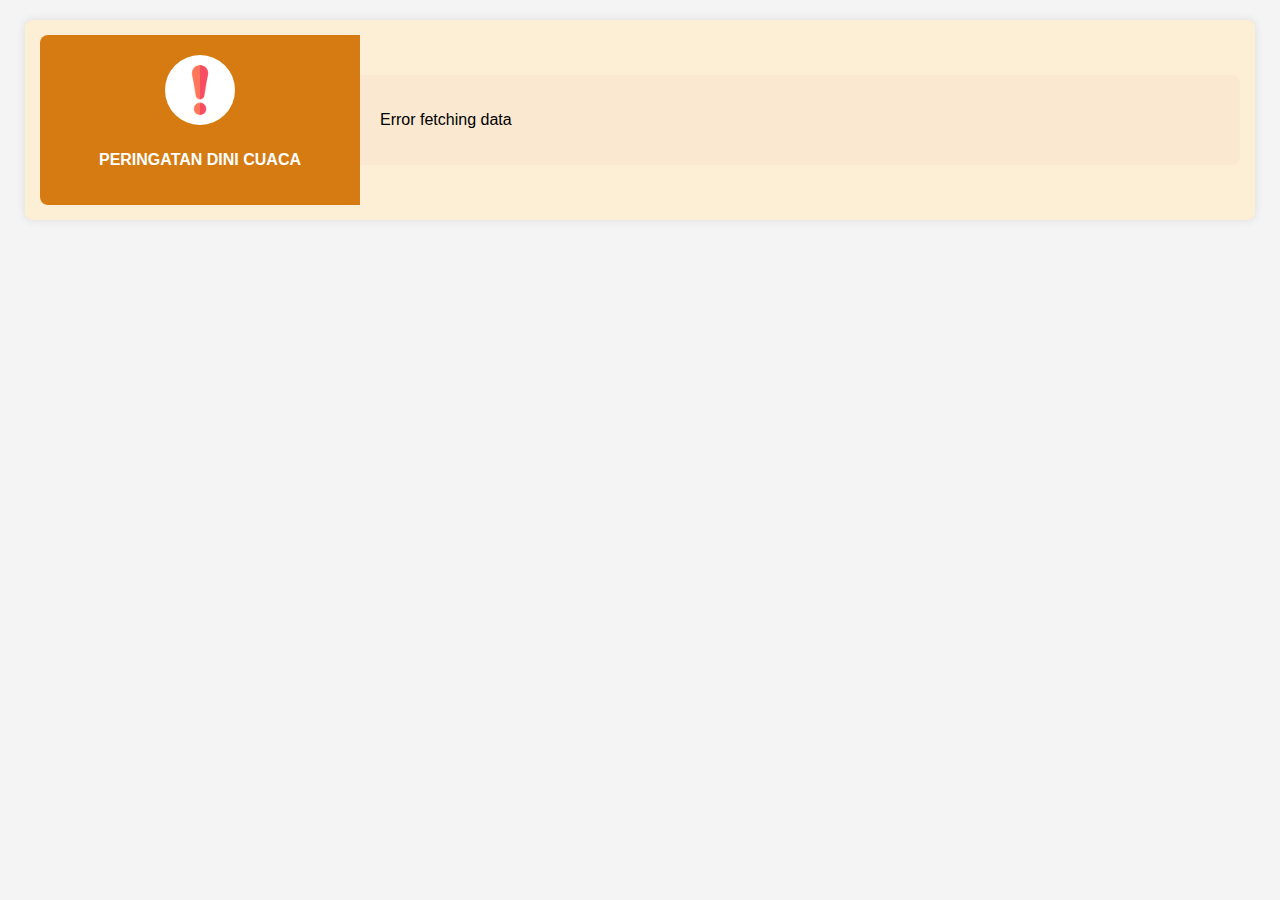
<file: Peringatan dini/index.html>
<!DOCTYPE html>
<html lang="en">
  <head>
    <meta charset="UTF-8" />
    <meta name="viewport" content="width=device-width, initial-scale=1.0" />
    <title>Peringatan Dini Cuaca</title>
    <link rel="stylesheet" href="styles.css" />
  </head>
  <body>
    <div class="weather-warning-container">
      <div class="warning-left">
        <img src="warning-icon.png" alt="Warning Icon" class="warning-icon" />
        <p>PERINGATAN DINI CUACA</p>
      </div>
      <div class="warning-right">
        <div id="warning-content">
          <!-- Dynamic content from JavaScript will be inserted here -->
        </div>
      </div>
    </div>

    <!-- Popup Modal -->
    <div id="img-popup" class="popup-container">
      <span class="close-popup">&times;</span>
      <img class="popup-content" id="popup-image" />
    </div>

    <script src="index.js"></script>
    <!-- Link to the external JavaScript file -->
  </body>
</html>
</file>
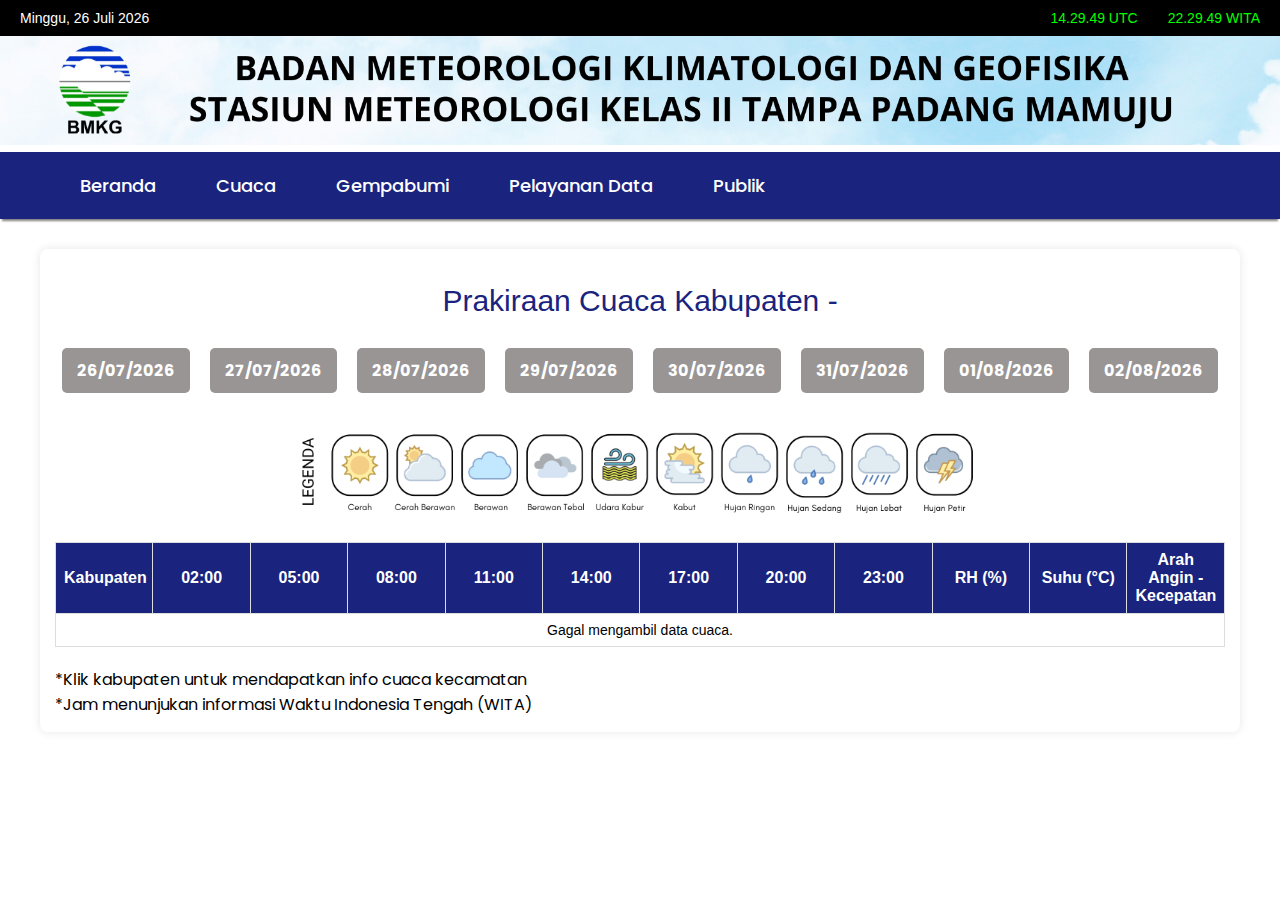
<file: kabupaten.html>
<!DOCTYPE html>
<html lang="id">
  <head>
    <meta charset="UTF-8" />
    <meta name="viewport" content="width=device-width, initial-scale=1.0" />
    <title>Prakiraan Cuaca Kabupaten</title>
    <link rel="stylesheet" href="styles.css" />
    <link rel="preconnect" href="https://fonts.googleapis.com" />
    <link rel="preconnect" href="https://fonts.gstatic.com" crossorigin />
    <link
      href="https://fonts.googleapis.com/css2?family=Poppins:ital,wght@0,100;0,200;0,300;0,400;0,500;0,600;0,700;0,800;0,900;1,100;1,200;1,300;1,400;1,500;1,600;1,700;1,800;1,900&display=swap"
      rel="stylesheet"
    />
  </head>
  <body>
    <header>
      <div id="date-container">
        <div id="tanggal"></div>
        <div class="waktu-container">
          <div id="datetime-utc"></div>
          <div id="datetime-wita"></div>
        </div>
      </div>
    </header>
    <a href="index.html"
      ><img src="/icons/head.png" alt="" style="width: 100%"
    /></a>
    <!-- HEADER NAVIGATION -->
    <nav class="nav-header">
      <div class="container">
        <!-- Navbar Toggle Button for Mobile View -->
        <div class="navbar-toggle" id="navbar-toggle">
          <span></span>
          <span></span>
          <span></span>
        </div>

        <!-- Navbar Menu -->
        <ul class="nav-header-menu" id="navbar-menu">
          <li class="dropdown">
            <a href="#" class="dropdown-toggle">Beranda</a>
            <ul class="dropdown-menu">
              <li><a href="visi-misi.html">Visi dan Misi</a></li>
              <li><a href="#">Tugas dan Fungsi</a></li>
              <li>
                <a href="struktur-organisasi.html">Struktur Organisasi</a>
              </li>
            </ul>
          </li>
          <li class="dropdown">
            <a href="#" class="dropdown-toggle">Cuaca</a>
            <ul class="dropdown-menu">
              <li><a href="kabupaten.html">Prakiraan Cuaca</a></li>
              <li><a href="cuaca-wisata.html">Prakiraan Cuaca Wisata</a></li>
              <li><a href="cuaca-bandara.html">Prakiraan Cuaca Bandara</a></li>
              <li>
                <a href="peringatan-3harian.html">Peringatan Dini 3 Harian</a>
              </li>
            </ul>
          </li>
          <li>
            <a class="dropdown-toggle" href="gempa-dirasakan.html">Gempabumi</a>
          </li>
          <li class="dropdown">
            <a href="#" class="dropdown-toggle">Pelayanan Data</a>
            <ul class="dropdown-menu">
              <li><a href="#">Pelayanan Data Daring</a></li>
              <li><a href="#">Biaya Layanan</a></li>
              <li><a href="#">Alur Pelayanan</a></li>
            </ul>
          </li>
          <li class="dropdown">
            <a href="#" class="dropdown-toggle">Publik</a>
            <ul class="dropdown-menu">
              <li><a href="#">Aduan</a></li>
              <li><a href="#">Kritik dan Saran</a></li>
            </ul>
          </li>
        </ul>
      </div>
    </nav>
    <!-------------------------------------------------->
    <div class="container-cuaca">
      <h1 style="font-size: 30px">
        Prakiraan Cuaca Kabupaten -
        <span id="selected-date">
          <!-- This span will hold the dynamically updated date -->
          <!-- Initial content will be updated by JavaScript -->
        </span>
      </h1>

      <!-- Navbar for next 7 days -->
      <nav class="nav-cuaca">
        <ul id="nav-days">
          <!-- Days will be dynamically inserted here -->
        </ul>
      </nav>
      <img class="legenda" src="/icons/legend_sus.jpg" alt="legenda" />

      <!-- Table for Kabupaten Weather Data -->
      <table id="weather-table">
        <thead>
          <tr>
            <th>Kabupaten</th>
            <th>02:00</th>
            <th>05:00</th>
            <th>08:00</th>
            <th>11:00</th>
            <th>14:00</th>
            <th>17:00</th>
            <th>20:00</th>
            <th>23:00</th>
            <th>RH (%)</th>
            <th>Suhu (°C)</th>
            <th>Arah Angin - Kecepatan</th>
          </tr>
        </thead>
        <tbody>
          <!-- Weather data will be dynamically inserted here -->
        </tbody>
      </table>
      <div class="keterangan">
        <p>*Klik kabupaten untuk mendapatkan info cuaca kecamatan</p>
        <p>*Jam menunjukan informasi Waktu Indonesia Tengah (WITA)</p>
      </div>
    </div>

    <script src="script.js"></script>
  </body>
</html>
</file>
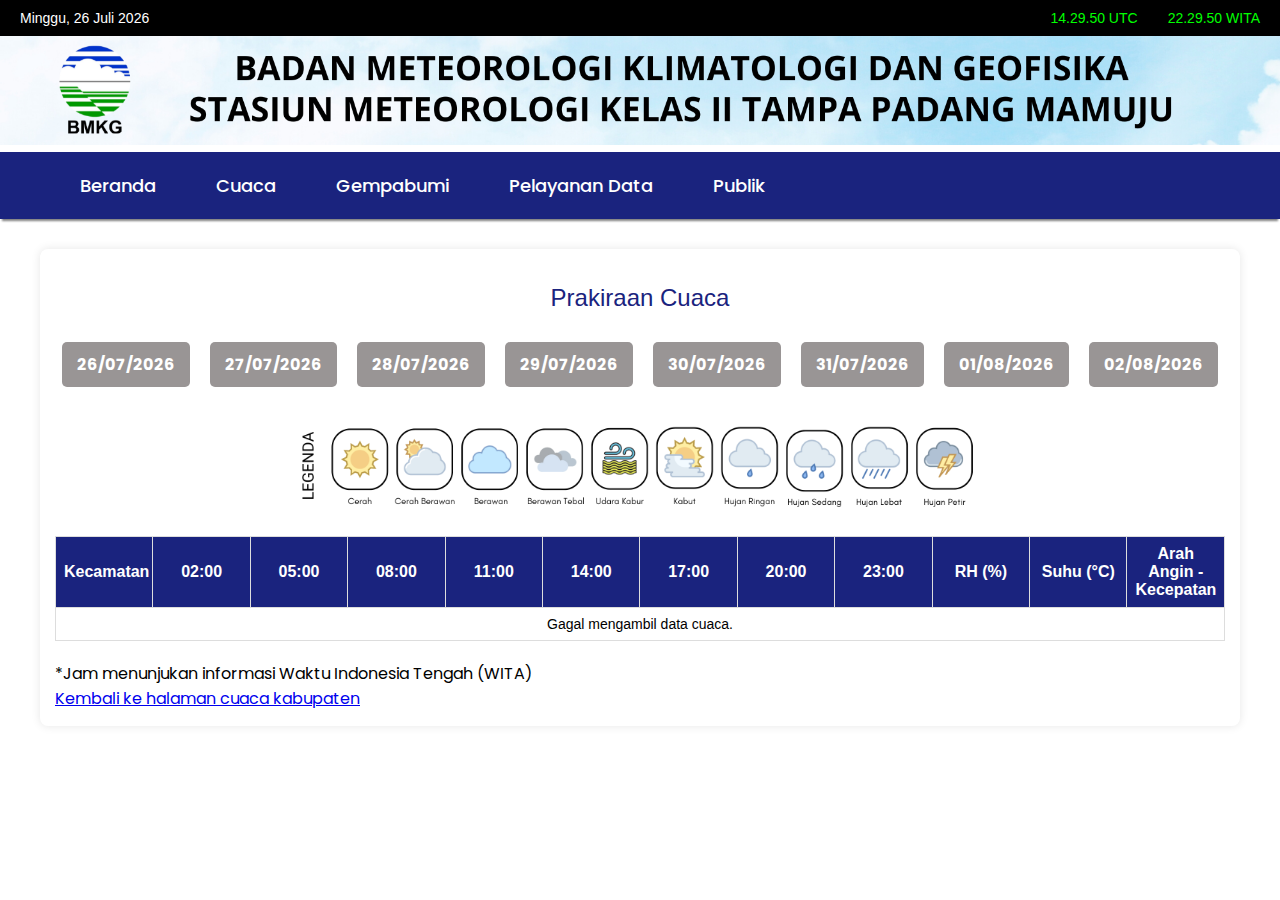
<file: kecamatan.html>
<!DOCTYPE html>
<html lang="id">
  <head>
    <meta charset="UTF-8" />
    <meta name="viewport" content="width=device-width, initial-scale=1.0" />
    <title>Prakiraan Cuaca Kecamatan</title>
    <link rel="stylesheet" href="styles.css" />
    <link rel="preconnect" href="https://fonts.googleapis.com" />
    <link rel="preconnect" href="https://fonts.gstatic.com" crossorigin />
    <link
      href="https://fonts.googleapis.com/css2?family=Poppins:ital,wght@0,100;0,200;0,300;0,400;0,500;0,600;0,700;0,800;0,900;1,100;1,200;1,300;1,400;1,500;1,600;1,700;1,800;1,900&display=swap"
      rel="stylesheet"
    />
  </head>
  <body>
    <header>
      <div id="date-container">
        <div id="tanggal"></div>
        <div class="waktu-container">
          <div id="datetime-utc"></div>
          <div id="datetime-wita"></div>
        </div>
      </div>
    </header>
    <a href="index.html"
      ><img src="/icons/head.png" alt="" style="width: 100%"
    /></a>
    <!-- HEADER NAVIGATION -->
    <nav class="nav-header">
      <div class="container">
        <!-- Navbar Toggle Button for Mobile View -->
        <div class="navbar-toggle" id="navbar-toggle">
          <span></span>
          <span></span>
          <span></span>
        </div>

        <!-- Navbar Menu -->
        <ul class="nav-header-menu" id="navbar-menu">
          <li class="dropdown">
            <a href="#" class="dropdown-toggle">Beranda</a>
            <ul class="dropdown-menu">
              <li><a href="visi-misi.html">Visi dan Misi</a></li>
              <li><a href="#">Tugas dan Fungsi</a></li>
              <li>
                <a href="struktur-organisasi.html">Struktur Organisasi</a>
              </li>
            </ul>
          </li>
          <li class="dropdown">
            <a href="#" class="dropdown-toggle">Cuaca</a>
            <ul class="dropdown-menu">
              <li><a href="kabupaten.html">Prakiraan Cuaca</a></li>
              <li><a href="cuaca-wisata.html">Prakiraan Cuaca Wisata</a></li>
              <li><a href="cuaca-bandara.html">Prakiraan Cuaca Bandara</a></li>
              <li>
                <a href="peringatan-3harian.html">Peringatan Dini 3 Harian</a>
              </li>
            </ul>
          </li>
          <li>
            <a class="dropdown-toggle" href="gempa-dirasakan.html">Gempabumi</a>
          </li>
          <li class="dropdown">
            <a href="#" class="dropdown-toggle">Pelayanan Data</a>
            <ul class="dropdown-menu">
              <li><a href="#">Pelayanan Data Daring</a></li>
              <li><a href="#">Biaya Layanan</a></li>
              <li><a href="#">Alur Pelayanan</a></li>
            </ul>
          </li>
          <li class="dropdown">
            <a href="#" class="dropdown-toggle">Publik</a>
            <ul class="dropdown-menu">
              <li><a href="#">Aduan</a></li>
              <li><a href="#">Kritik dan Saran</a></li>
            </ul>
          </li>
        </ul>
      </div>
    </nav>
    <!-------------------------------------------------->
    <div class="container-cuaca">
      <h1 id="kecamatan-title">Prakiraan Cuaca</h1>
      <!-- Navbar for next 7 days -->
      <nav class="nav-cuaca">
        <ul id="nav-days">
          <!-- Days will be dynamically inserted here -->
        </ul>
      </nav>
      <img class="legenda" src="/icons/legend_sus.jpg" alt="legenda" />

      <!-- Table for Kecamatan -->
      <table id="weather-table">
        <thead>
          <tr>
            <th>Kecamatan</th>
            <th>02:00</th>
            <th>05:00</th>
            <th>08:00</th>
            <th>11:00</th>
            <th>14:00</th>
            <th>17:00</th>
            <th>20:00</th>
            <th>23:00</th>
            <th>RH (%)</th>
            <th>Suhu (°C)</th>
            <th>Arah Angin - Kecepatan</th>
          </tr>
        </thead>
        <tbody>
          <!-- Weather data will be dynamically inserted here -->
        </tbody>
      </table>
      <div class="keterangan">
        <p>*Jam menunjukan informasi Waktu Indonesia Tengah (WITA)</p>
      </div>

      <a class="back-btn" href="kabupaten.html"
        >Kembali ke halaman cuaca kabupaten</a
      >
    </div>

    <script src="kecamatan.js"></script>
  </body>
</html>
</file>
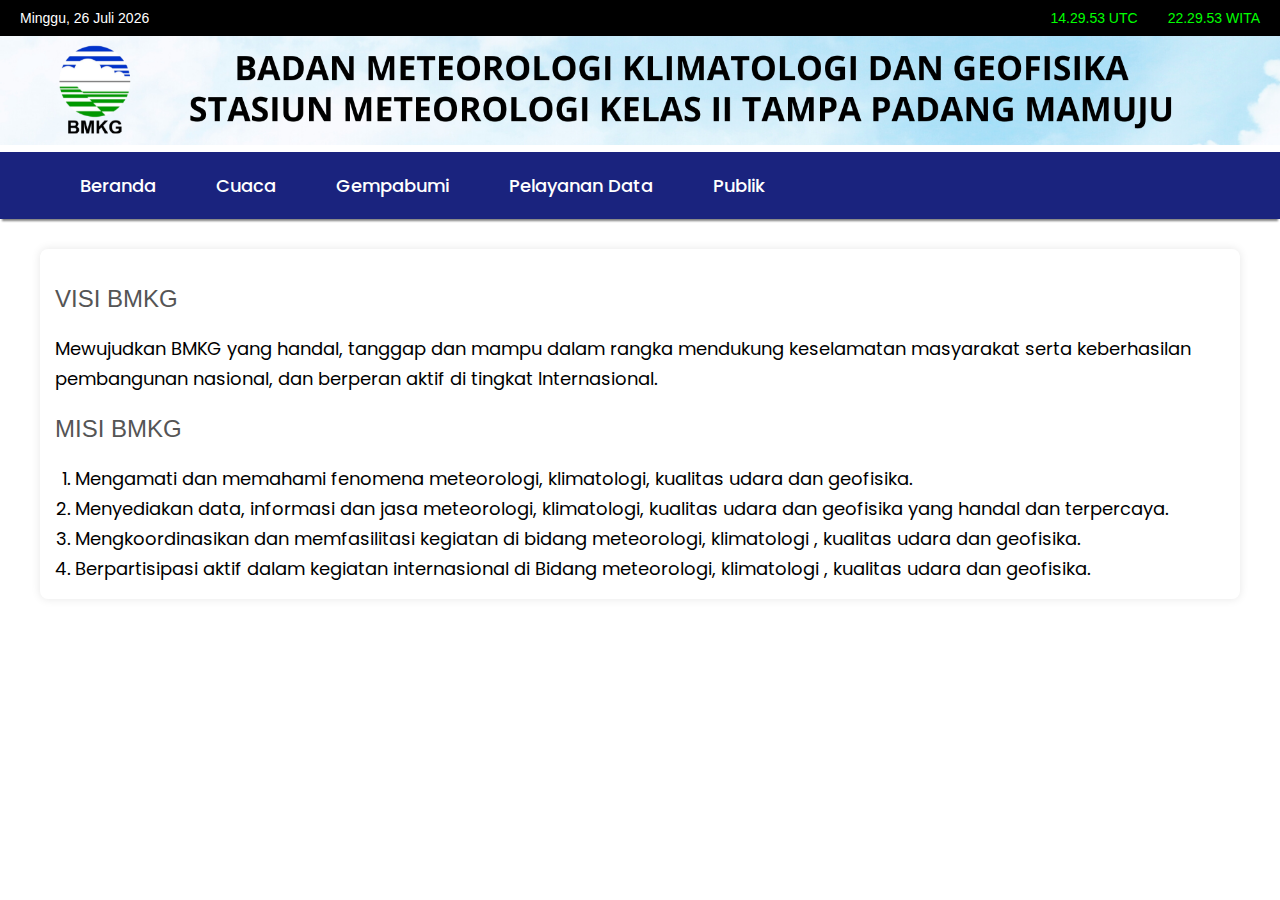
<file: visi-misi.html>
<!DOCTYPE html>
<html lang="id">
  <head>
    <meta charset="UTF-8" />
    <meta name="viewport" content="width=device-width, initial-scale=1.0" />
    <title>Prakiraan Cuaca Kabupaten</title>
    <link rel="stylesheet" href="styles.css" />
    <link rel="preconnect" href="https://fonts.googleapis.com" />
    <link rel="preconnect" href="https://fonts.gstatic.com" crossorigin />
    <link
      href="https://fonts.googleapis.com/css2?family=Poppins:ital,wght@0,100;0,200;0,300;0,400;0,500;0,600;0,700;0,800;0,900;1,100;1,200;1,300;1,400;1,500;1,600;1,700;1,800;1,900&display=swap"
      rel="stylesheet"
    />
  </head>
  <body>
    <header>
      <div id="date-container">
        <div id="tanggal"></div>
        <div class="waktu-container">
          <div id="datetime-utc"></div>
          <div id="datetime-wita"></div>
        </div>
      </div>
    </header>
    <a href="index.html"
      ><img src="/icons/head.png" alt="" style="width: 100%"
    /></a>
    <!-- HEADER NAVIGATION -->
    <nav class="nav-header">
      <div class="container">
        <!-- Navbar Toggle Button for Mobile View -->
        <div class="navbar-toggle" id="navbar-toggle">
          <span></span>
          <span></span>
          <span></span>
        </div>

        <!-- Navbar Menu -->
        <ul class="nav-header-menu" id="navbar-menu">
          <li class="dropdown">
            <a href="#" class="dropdown-toggle">Beranda</a>
            <ul class="dropdown-menu">
              <li><a href="visi-misi.html">Visi dan Misi</a></li>
              <li><a href="#">Tugas dan Fungsi</a></li>
              <li>
                <a href="struktur-organisasi.html">Struktur Organisasi</a>
              </li>
            </ul>
          </li>
          <li class="dropdown">
            <a href="#" class="dropdown-toggle">Cuaca</a>
            <ul class="dropdown-menu">
              <li><a href="kabupaten.html">Prakiraan Cuaca</a></li>
              <li><a href="cuaca-wisata.html">Prakiraan Cuaca Wisata</a></li>
              <li><a href="cuaca-bandara.html">Prakiraan Cuaca Bandara</a></li>
              <li>
                <a href="peringatan-3harian.html">Peringatan Dini 3 Harian</a>
              </li>
            </ul>
          </li>
          <li>
            <a class="dropdown-toggle" href="gempa-dirasakan.html">Gempabumi</a>
          </li>
          <li class="dropdown">
            <a href="#" class="dropdown-toggle">Pelayanan Data</a>
            <ul class="dropdown-menu">
              <li><a href="#">Pelayanan Data Daring</a></li>
              <li><a href="#">Biaya Layanan</a></li>
              <li><a href="#">Alur Pelayanan</a></li>
            </ul>
          </li>
          <li class="dropdown">
            <a href="#" class="dropdown-toggle">Publik</a>
            <ul class="dropdown-menu">
              <li><a href="#">Aduan</a></li>
              <li><a href="#">Kritik dan Saran</a></li>
            </ul>
          </li>
        </ul>
      </div>
    </nav>
    <!-------------------------------------------------->
    <div class="visi-misi">
      <h2>VISI BMKG</h2>
      <p>
        Mewujudkan BMKG yang handal, tanggap dan mampu dalam rangka mendukung
        keselamatan masyarakat serta keberhasilan pembangunan nasional, dan
        berperan aktif di tingkat Internasional.
      </p>
      <h2>MISI BMKG</h2>
      <ol style="padding-left: 20px">
        <li>
          Mengamati dan memahami fenomena meteorologi, klimatologi, kualitas
          udara dan geofisika.
        </li>
        <li>
          Menyediakan data, informasi dan jasa meteorologi, klimatologi,
          kualitas udara dan geofisika yang handal dan terpercaya.
        </li>
        <li>
          Mengkoordinasikan dan memfasilitasi kegiatan di bidang meteorologi,
          klimatologi , kualitas udara dan geofisika.
        </li>
        <li>
          Berpartisipasi aktif dalam kegiatan internasional di Bidang
          meteorologi, klimatologi , kualitas udara dan geofisika.
        </li>
      </ol>
    </div>

    <script src="script.js"></script>
  </body>
</html>
</file>
<file: Peringatan dini/styles.css>
/* Basic page styling */
body {
  font-family: Arial, sans-serif;
  background-color: #f4f4f4;
  margin: 0;
  padding: 0;
}

/* Main container for warning section */
.weather-warning-container {
  display: flex;
  background-color: #fcefd5;
  border-radius: 8px;
  max-width: 1200px;
  margin: 20px auto;
  padding: 15px;
  box-shadow: 0 0 10px rgba(0, 0, 0, 0.1);
  align-items: center;
  flex-wrap: wrap;
}

/* Left section for warning icon and title */
.warning-left {
  flex: 1;
  background-color: #d57b11;
  color: white;
  text-align: center;
  display: flex;
  flex-direction: column;
  align-items: center;
  justify-content: center;
  padding: 20px;
  border-radius: 8px 0 0 8px;
}

.warning-icon {
  width: 50px;
  margin-bottom: 10px;
  background-color: #fff;
  border-radius: 50%;
  padding: 10px;
}

.warning-left p {
  font-weight: bold;
}

/* Right section for warning details */
.warning-right {
  flex: 3;
  background-color: #fae8d1;
  padding: 20px;
  border-radius: 0 8px 8px 0;
}

.warning-details {
  display: flex;
  align-items: center;
}

.warning-img {
  width: 120px;
  margin-right: 20px;
  cursor: pointer;
  border-radius: 5px;
}

.warning-text {
  flex: 1;
}

.warning-text p {
  margin: 0;
  font-size: 16px;
  color: #333;
}

.details-btn {
  background-color: #d57b11;
  color: white;
  border: none;
  padding: 8px 16px;
  border-radius: 5px;
  margin-top: 10px;
  cursor: pointer;
}

.details-btn:hover {
  background-color: #e69530;
}

/* Popup Styles */
.popup-container {
  display: none;
  position: fixed;
  z-index: 1000;
  left: 0;
  top: 0;
  width: 100%;
  height: 100%;
  overflow: auto;
  background-color: rgba(0, 0, 0, 0.8);
}

.popup-content {
  margin: auto;
  display: block;
  max-width: 80%;
  max-height: 80%;
}

.close-popup {
  position: absolute;
  top: 20px;
  right: 30px;
  color: #fff;
  font-size: 35px;
  font-weight: bold;
  cursor: pointer;
}

.close-popup:hover {
  color: #bbb;
}

/* Media Queries for Mobile Devices */
@media (max-width: 768px) {
  .weather-warning-container {
    flex-direction: column;
    padding: 10px;
  }

  .warning-left {
    width: 100%;
    border-radius: 8px 8px 0 0;
    padding: 10px;
  }

  .warning-right {
    width: 100%;
    padding: 10px;
    border-radius: 0 0 8px 8px;
  }

  .warning-details {
    flex-direction: column;
    align-items: flex-start;
  }

  .warning-img {
    width: 100%;
    margin-right: 0;
    margin-bottom: 10px;
  }

  .warning-text {
    text-align: left;
  }

  .details-btn {
    width: 100%;
    padding: 12px;
  }

  .popup-content {
    max-width: 95%;
    max-height: 95%;
  }
}
</file>
<file: styles.css>
* {
  margin: 0;
  padding: 0;
  box-sizing: border-box;
}

/* Header Tanggal & Jam */
header {
  display: flex;
  justify-content: space-between; /* Adjust to space-between */
  align-items: center;
  background-color: #000;
  width: 100%;
  padding: 10px 20px; /* Add padding for spacing */
}

#date-container {
  display: flex;
  justify-content: space-between; /* Adjust to space-between */
  align-items: center;
  width: 100%;
  color: #fff;
  font-size: 14px;
  font-family: Roboto, sans-serif;
}

.waktu-container {
  display: flex;
  gap: 30px; /* Space between UTC and WITA times */
  color: rgb(0, 255, 0);
}

/* NAV HEADER */
.nav-header {
  width: 100%;
  background-color: #1a237e;
  box-shadow: 0px 4px 2px -2px gray;
  font-size: 18px;
}

.nav-header .container {
  max-width: 1200px;
  margin: 0 auto;
  display: flex;
  justify-content: space-between;
  align-items: center;
  padding: 10px;
}

/* Navbar Toggle */
.navbar-toggle {
  display: none; /* Hidden by default */
  flex-direction: column;
  cursor: pointer;
  margin-right: auto; /* Align to the left */
}

.navbar-toggle span {
  width: 25px;
  height: 3px;
  background-color: #fff;
  margin: 3px 0;
  transition: 0.4s;
}

.nav-header-menu {
  list-style: none;
  display: flex;
  margin: 0;
  padding: 0;
}

.nav-header-menu li {
  position: relative;
  margin: 0 15px;
}

.nav-header-menu a {
  text-decoration: none;
  color: white;
  padding: 10px 15px;
  font-weight: 500;
  display: block;
  transition: background-color 0.3s, color 0.3s;
}

.nav-header-menu a:hover,
.nav-header-menu .dropdown:hover > a {
  background-color: #3949ab;
  border-radius: 5px;
}

/* Dropdown Menu */
.dropdown-menu {
  display: none;
  position: absolute;
  top: 100%;
  left: 0;
  background-color: #1a237e;
  list-style: none;
  padding: 10px 0;
  min-width: 200px;
  box-shadow: 0px 8px 16px rgba(0, 0, 0, 0.2);
}

.dropdown-menu li {
  padding: 0;
}

.dropdown-menu a {
  padding: 10px 20px;
  display: block;
  white-space: nowrap;
}

.dropdown-menu a:hover,
.dropdown-menu a:active {
  background-color: #3949ab;
}

/* Show dropdown on hover */
.dropdown:hover .dropdown-menu {
  display: block;
}

/* Responsive Design */
@media (max-width: 768px) {
  .nav-header .container {
    flex-direction: column;
    align-items: flex-start; /* Align all items to the left */
  }

  .nav-header-menu {
    flex-direction: column;
    align-items: flex-start;
    display: none;
  }

  .nav-header-menu.show {
    display: flex;
  }

  .navbar-toggle {
    display: flex; /* Show toggle in mobile view */
    margin-right: 0; /* Ensure it stays aligned to the left */
    margin-left: 10px; /* Add some space from the edge */
  }

  .dropdown-menu {
    position: static; /* Ensure dropdowns are placed within the flow */
    box-shadow: none;
  }

  .dropdown:hover .dropdown-menu {
    display: block;
  }
}

body {
  font-family: "Poppins", sans-serif;
  margin: 0;
  padding: 0;
  display: flex;
  flex-direction: column;
  align-items: center;
}

h1 {
  margin-top: 20px;
  font-family: "roboto slab", sans-serif;
  font-weight: 400;
  margin-bottom: 0px;
  font-size: 20px;
}

h2 {
  font-family: "roboto slab", sans-serif;
  font-size: 16px;
  font-weight: 400;
  padding: 20px 0;
}

/* NAVBAR HEADER */
.navbar-logo {
  width: 100%;
}

.hari {
  width: 100%;
  font-family: "Poppins", sans-serif;
  border-bottom: 3px solid #1a237e;
  margin-bottom: 10px;
  margin-top: 10px;
}

.hari ul {
  list-style: none;
  display: flex;
  justify-content: flex-start;
  padding: 0;
  margin-bottom: 0px;
}

.hari ul li {
  margin: 0px;
}

.hari ul li a {
  text-decoration: none;
  color: #1a237e;
  padding: 8px;
  display: block;
}

.hari ul li a:hover,
.hari ul li a.active {
  background-color: #1a237e;
  color: #fff;
}

.legenda {
  width: 700px;
  display: block;
  margin: 0 auto;
}
.disemsinasi {
  display: flex;
  justify-content: space-between;
  width: 80%;
  max-width: 1200px;
  margin-top: 30px;
  background-color: #fff;
  padding: 15px;
  border-radius: 8px;
  box-shadow: 0 0 10px rgba(0, 0, 0, 0.1);
  margin-bottom: 30px;
}

section {
  flex: 3;
}

aside {
  flex: 1;
  margin-left: 20px;
}

#weather {
  width: 100%;
  padding: 0 20px;
  border-radius: 5px;
  background-color: #f9f9f9;
  font-size: 12px;
  font-weight: 400;
  font-family: Poppins, sans-serif;
}

.weather-area {
  margin-bottom: 20px;
  font-weight: 400;
}

.weather-timestamp,
.weather-icon,
.weather-description {
  display: flex;
  justify-content: space-evenly;
  text-align: center;

  background-position-x: 100%;
  color: #000;
  font-weight: 500;
}

.weather-timestamp {
  padding: 10px;
  /* background-color: #caeaf8; */
}

.weather-description {
  font-size: 14px;
  justify-items: center;
  padding: 10px;
  background-color: #f1f7fc;
}

.weather-icon img {
  width: 70px;
  height: 70px;
  animation: move-left-right 10s linear infinite;
  padding: 10px;
}

@keyframes move-left-right {
  0% {
    transform: translateX(30%);
  }
  50% {
    transform: translateX(-30%);
  }
  100% {
    transform: translateX(30%);
  }
}

#earthquake-info {
  width: 100%;
  padding-left: 20px;
  padding-right: 20px;
  padding-bottom: 20px;
  border-radius: 5px;
  background-color: #f9f9f9;
}

h2 {
  color: #555;
}

#earthquake-data {
  display: flex;
  flex-direction: column;
  gap: 20px;
  font-size: 14px;
  margin-bottom: 20px;
}

#earthquake-data img {
  width: 100%;
  height: auto;
  border: 1px solid #fff;
  border-radius: 5px;
}

.info {
  display: flex;
  flex-direction: column;
  justify-content: center;
}

.info p {
  margin: 5px 0;
}

.details {
  display: flex;
  flex-direction: column;
  justify-content: center;
  align-items: center;
}

.details p {
  margin: 5px 0;
}

/* Responsive Design */
@media (max-width: 768px) {
  .disemsinasi {
    flex-direction: column;
  }

  aside {
    margin-left: 0;
    margin-top: 20px;
  }
}

.btn-gempa {
  text-decoration: none;
  color: rgb(52, 152, 219);
  font-family: Roboto slab, sans-serif;
  border: 0.8px solid #000;
  font-size: 12px;
  padding: 8px;
  border-radius: 20px;
}
.btn-gempa:hover,
.btn-gempa:active {
  background-color: #1a237e;
  color: #fff;
  border: none;
}

.container-cuaca {
  margin-top: 30px;
  max-width: 1200px;
  /* margin: 0 auto; */
  background-color: #fff;
  padding: 15px;
  border-radius: 8px;
  box-shadow: 0 0 10px rgba(0, 0, 0, 0.1);
}

h1 {
  margin-bottom: 20px;
  color: #1a237e;
  text-align: center;
  font-size: 24px;
}

/* Navbar styling */
.nav-cuaca {
  padding: 10px;
  margin-bottom: 20px;
}

.nav-cuaca ul {
  list-style: none;
  display: flex;
  justify-content: center;
  padding: 0;
  margin: 0;
}

.nav-cuaca ul li {
  margin: 0 10px;
}

.nav-cuaca ul li a {
  color: #fff;
  text-decoration: none;
  padding: 10px 15px;
  display: block;
  font-weight: bold;
  background-color: rgb(153, 149, 149);
  border-radius: 5px;
}

.nav-cuaca ul li a:hover {
  background-color: #3949ab;
  border-radius: 5px;
}

/* Styling for when the button is clicked or being hovered over */
.nav-cuaca ul li a:active,
.nav-cuaca ul li a:hover:active {
  background-color: rgb(54, 54, 54);
  border-radius: 5px;
}

/* Table styling */
table {
  width: 100%;
  border-collapse: collapse;
  margin-top: 20px;
  table-layout: fixed; /* Ensures table layout is fixed */
}

thead {
  background-color: #1a237e;
  color: white;
}

th,
td {
  padding: 8px; /* Adjust padding for better spacing */
  text-align: center;
  border: 1px solid #ddd;
  font-size: 14px; /* Standard font size */
  vertical-align: middle;
}

th {
  font-size: 16px; /* Slightly larger font for headers */
}

tbody tr:nth-child(even) {
  background-color: #f9f9f9;
}

tbody tr:hover {
  background-color: #f1f1f1;
}

#weather-table {
  font-family: Roboto, sans-serif;
}

/* Ensure that the table cells align vertically */
.weather-icon {
  padding: 0;
  line-height: 0; /* Remove extra spacing caused by line height */
}

td {
  vertical-align: middle;
}

@media (max-width: 768px) {
  th,
  td {
    font-size: 12px; /* Adjust font size on smaller screens */
    padding: 8px 5px; /* Adjust padding on smaller screens */
  }

  .weather-icon img {
    width: 20px;
    height: 20px; /* Adjust icon size on smaller screens */
  }
}

.keterangan {
  margin-top: 20px;
}

/* konten box */
/* Main container for flexbox content */
.container-box {
  display: flex;
  flex-wrap: wrap;
  justify-content: space-around;
  max-width: 1200px;
  padding-left: 20px;
  padding-right: 20px;
  margin-bottom: 20px;
}

/* Styling for each content box */

/* Styles for the image */
.responsive-img {
  max-width: 220px;
  height: auto;
  cursor: pointer;
}

/* Popup container - hidden by default */
.popup-container {
  display: none;
  position: fixed;
  z-index: 1000;
  left: 0;
  top: 0;
  width: 100%;
  height: 100%;
  overflow: auto;
  background-color: rgba(0, 0, 0, 0.8);
}

/* Popup content (the image) */
.popup-content {
  margin: auto;
  display: block;
  max-width: 80%;
  max-height: 80%;
}

/* Close button */
.close-popup {
  position: absolute;
  top: 10px;
  right: 25px;
  color: #fff;
  font-size: 35px;
  font-weight: bold;
  cursor: pointer;
}

.close-popup:hover,
.close-popup:focus {
  color: #bbb;
  text-decoration: none;
  cursor: pointer;
}

.content-box {
  flex: 1 1 calc(25% - 40px); /* Four equal boxes with space around */
  background-color: #fff;
  padding: 20px;
  margin: 10px;
  box-shadow: 0 0 10px rgba(0, 0, 0, 0.1);
  border-radius: 8px;
  min-width: 250px;
}

/* Ensuring titles and text are spaced well */
.content-box h2 {
  margin-bottom: 10px;
  color: #1a237e; /* Color similar to the reference site */
}

.content-box p {
  font-size: 14px;
}

/* Footer Container */
footer {
  width: 100%;
  background-color: #1a237e;
  color: white;
}

.footer-container {
  max-width: 1200px;
  margin: 0 auto;
  padding: 40px 20px;
  display: flex;
  justify-content: space-between;
  align-items: flex-start;
  flex-wrap: wrap;
}

.footer-logo img {
  max-width: 150px;
  height: auto;
}

.footer-address,
.footer-links,
.footer-social {
  flex: 1;
  margin: 0 20px;
}

.footer-address h3,
.footer-links h3,
.footer-social h3 {
  margin-bottom: 15px;
  font-size: 18px;
}

.footer-address p,
.footer-links ul,
.footer-social .social-icons {
  margin-bottom: 10px;
}

.footer-links ul {
  list-style: none;
  padding: 0;
}

.footer-links ul li {
  margin-bottom: 5px;
}

.footer-links ul li a {
  text-decoration: none;
  color: white;
  transition: color 0.3s ease;
}

.footer-links ul li a:hover {
  color: #ffcc00;
}

.footer-social .social-icons a {
  display: inline-block;
  margin-right: 10px;
  transition: transform 0.3s ease;
}

.footer-social .social-icons a:hover {
  transform: scale(1.1);
}

.footer-bottom {
  background-color: #000;
  text-align: center;
  padding: 15px 0;
  color: #fff;
  font-size: 14px;
}

/* Responsive Design */
@media (max-width: 768px) {
  .footer-container {
    flex-direction: column;
    align-items: center;
  }

  .footer-logo img {
    margin-bottom: 20px;
  }

  .footer-logo {
    width: 30px;
  }

  .footer-address,
  .footer-links,
  .footer-social {
    text-align: center;
    margin-bottom: 20px;
  }
}

/* VISI MISI */
.visi-misi {
  margin-top: 30px;
  max-width: 1200px;
  background-color: #fff;
  padding: 15px;
  border-radius: 8px;
  box-shadow: 0 0 10px rgba(0, 0, 0, 0.1);
  font-family: Poppins, sans-serif;
  line-height: 30px;
  font-size: 18px;
  font-weight: 400;
}

.visi-misi h2 {
  font-size: 24px;
}

/* Bandara & Wisata */
.cuaca-bandara {
  margin-top: 30px;
  max-width: 1200px;
  background-color: #fff;
  padding: 15px;
  border-radius: 8px;
  box-shadow: 0 0 10px rgba(0, 0, 0, 0.1);
  font-family: Poppins, sans-serif;
}

.cuaca-bandara img {
  width: 80%;
  display: block;
  align-items: center;
  margin-left: auto;
  margin-right: auto;
}

.cuaca-bandara h1 {
  font-size: 24px;
  color: #000;
  font-weight: 700;
  font-family: poppins, sans-serif;
}
</file>
